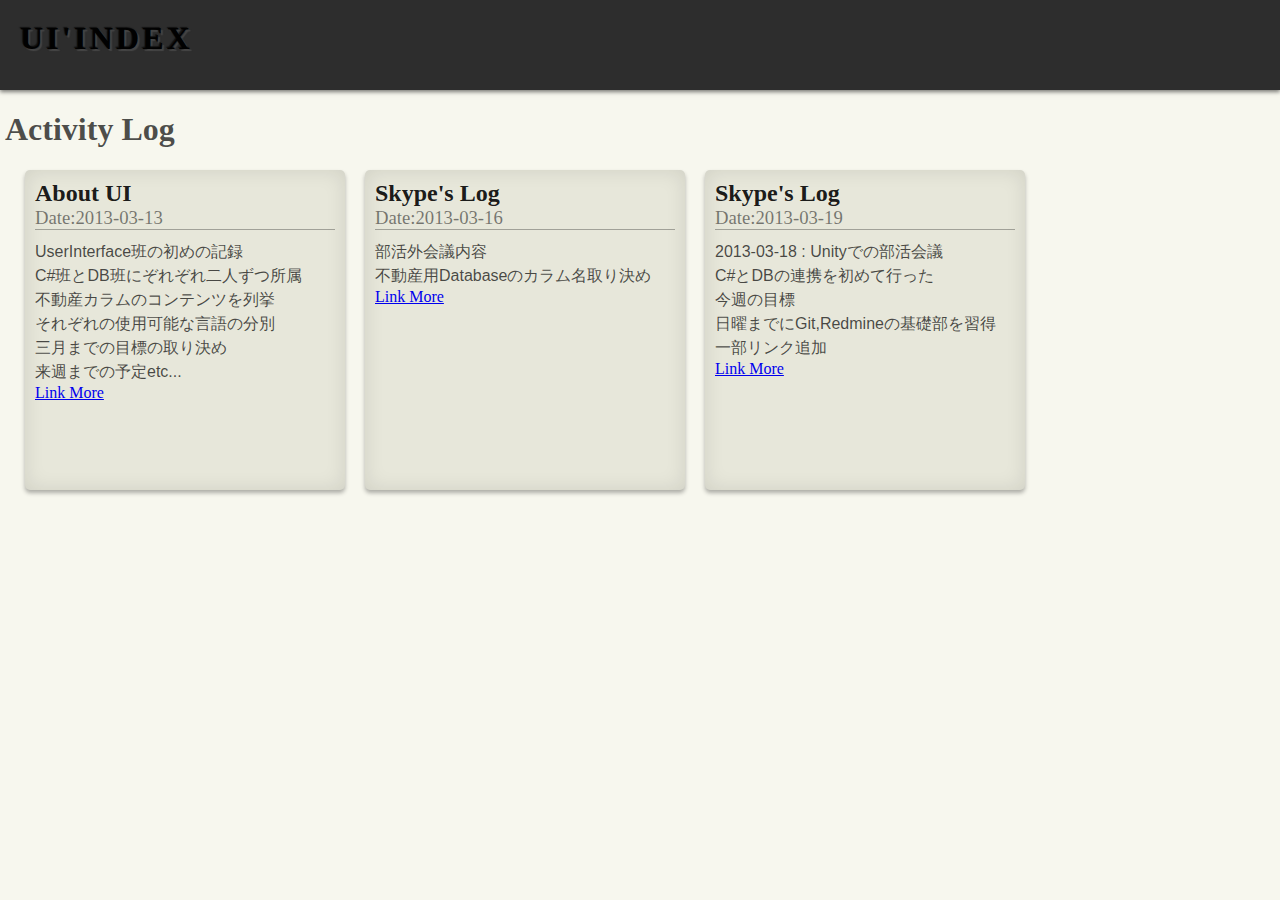
<file: index.html>
<!DOCTYPE html>
<html lang="ja">
	<head>
		<meta charset="UTF-8">
		<title>UI'INDEX | TOP</title>
		<meta name="keywords" content="UI,index">
		<meta name="description" content="UIのindex、日付順にログを管理する">
		<meta name="author" content="uiteam">
		<style type="text/css">
		
			@font-face {
				font-family: 'Oswald';
				font-style: normal;
				font-weight: 400;
  				src:	local('Oswald Regular'),
  					local('Oswald-Regular'),
  					url(http://themes.googleusercontent.com/static/fonts/oswald/v7/-g5pDUSRgvxvOl5u-a_WHw.woff)
  					format('woff');
			}
			
			@font-face {
				font-family: 'Oswald';
				font-style: normal;
				font-weight: 700;
				src:	local('Oswald Bold'),
					local('Oswald-Bold'),
					url(http://themes.googleusercontent.com/static/fonts/oswald/v7/bH7276GfdCjMjApa_dkG6T8E0i7KZn-EPnyo3HZu7kw.woff)
					format('woff');
			}


			*::selection {
			
				background: rgba(255,150,0,0.5);
			
			}

			*::-moz-selection {
			
				background: rgba(255,150,0,0.5);
			
			}
		
			body {
			
				background: #F7F7EE;
				margin: 0;
				
			}
			
			header {
			
				background-color: #2D2D2D;
				background: -moz-linear-gradient(#454545,#191919);
				margin: 0;
				width: 100%;
				height: 90px;
				box-shadow: 0 2px 4px rgba(0,0,0,0.5);
			
			}
			
			h1 {
			
				color: rgba(0,0,0,0.7);
				font-family: serif;
				font-weight: bold;
								
			}
			
			
			
			.top {
			
				color: #010101;
				letter-spacing: .1em;
				padding: 20px;
				margin: 0;
				text-shadow:
					-1px -1px 1px #111,
					2px 2px 1px #464646;
			}
			
			.page {
			
				margin: 5px;
			
			}
			
			.box {
			
				background: #E7E7DA;
				border-radius: 5px;
				box-shadow: 0 3px 4px rgba(0,0,0,0.3) , 0 0 20px rgba(0,0,0,0.1) inset;
				font-family: Oswald;
				width: 300px;
				padding: 10px;
				height: 300px;
				margin: 0 0 20px 20px;
				float: left;
			
			}
			
			.box h2 , .box h3 {
				margin: 0;
			}
			
			.box h2 {
				color: rgba(0,0,0,0.9);
			}
			
			.box h3 {
				border-bottom: solid rgba(0,0,0,0.3) 1px;
				color: rgba(0,0,0,0.5);
				font-weight: 300;
				margin-bottom: 10px;
			}
			
			.box p {
			
				color: rgba(0,0,0,0.7);
				font-family: arial;
				margin: 0;
				line-height: 1.5;
			}
			
			.box ul li {
			
				color: rgba(0,0,0,0.8);
			
			}
			

			
		</style>
	</head>
	<body>
		<header>
			<h1 class="top">UI'INDEX</h1>
		</header>

		<div class="page">
			<section>
				<h1>Activity Log</h1>
					<div class="box">
						<h2>About UI</h2>
						<h3>Date:2013-03-13</h3>
						<article>
							<p>UserInterface班の初めの記録</p>
							<p>C#班とDB班にぞれぞれ二人ずつ所属</p>
							<p>不動産カラムのコンテンツを列挙</p>
							<p>それぞれの使用可能な言語の分別</p>
							<p>三月までの目標の取り決め</p>
							<p>来週までの予定etc...</p>
						</article>
						<a href="20130313.html">Link More</a>
					</div>
					<div class="box">
						<h2>Skype's Log</h2>
						<h3>Date:2013-03-16</h3>
						<article>
							<p>部活外会議内容</p>
							<p>不動産用Databaseのカラム名取り決め</p>
						</article>
						<a href="20130316.html">Link More</a>
					</div>
					<div class="box">
						<h2>Skype's Log</h2>
						<h3>Date:2013-03-19</h3>
						<article>
							<p>2013-03-18 : Unityでの部活会議</p>
							<p>C#とDBの連携を初めて行った</p>
							<p>今週の目標</p>
							<p>日曜までにGit,Redmineの基礎部を習得</p>
							<p>一部リンク追加</p>
						</article>
						<a href="20130319.html">Link More</a>
					</div>
					
			</section>
		</div>
	</body>
</html>
</file>
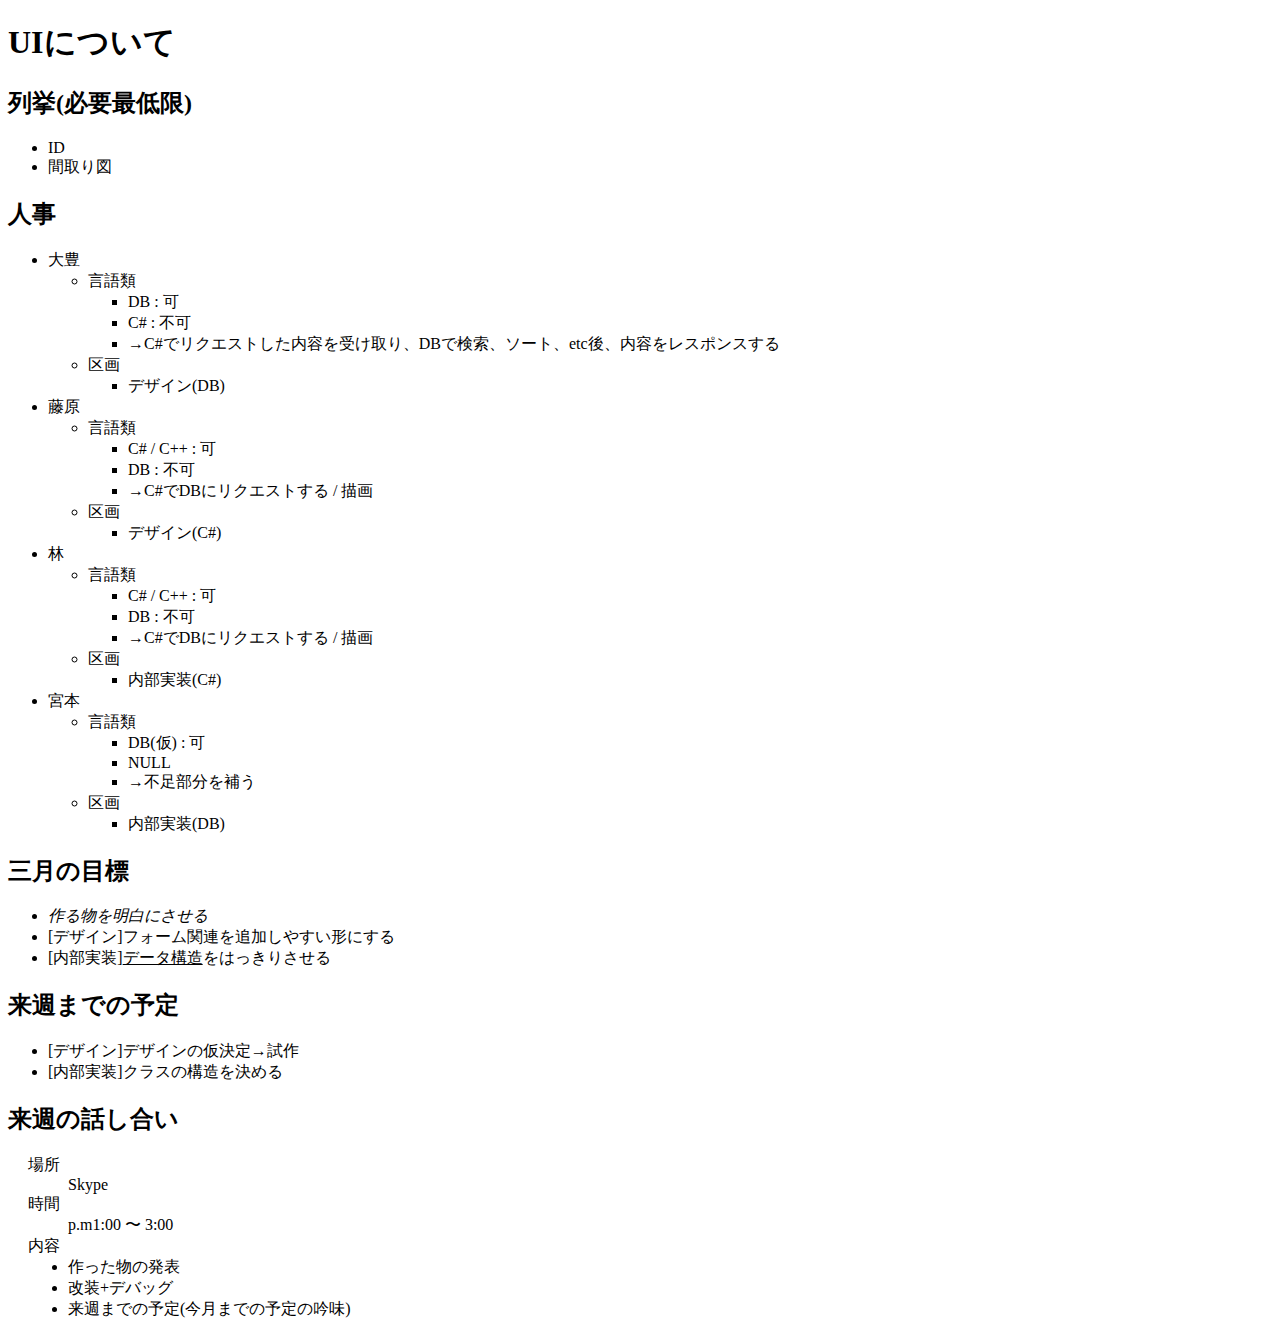
<file: 20130313.html>
<!DOCTYPE html>
<html lang="ja">
	<head>
		<meta charset="utf-8">
		<title>UI備忘録</title>
		<link rel="stylesheet" href="./css/list.css">
		<link rel="stylesheet" href="./css/main.css">
		<script>
			document.addEventListener("DOMContentLoaded",function(){
				document.getElementById("num1").addEventListener("click",function(){
					this.style.display = "none";
				},true);
			},true);
		</script>
	</head>
	<body>
		<h1>UIについて</h1>
		
		<h2>列挙(必要最低限)</h2>
		<ul>
			<li>ID</li>
			<li>間取り図</li>
		</ul>
		
		<h2>人事</h2>
		<ul>
			<li><a>大豊</a>
				<ul>
					<li><a>言語類</a>
						<ul>
							<li><a>DB : 可</a></li>
							<li><a>C# : 不可</a></li>
							<li><a>→C#でリクエストした内容を受け取り、DBで検索、ソート、etc後、内容をレスポンスする</a></li>
						</ul>
					</li>
					
					<li><a>区画</a>
						<ul>
							<li><a>デザイン(DB)</a></li>
						</ul>
					</li>
				</ul>
			</li>
			
			<li><a>藤原</a>
				<ul>
					<li><a>言語類</a>
						<ul>
							<li><a>C# / C++ : 可</a></li>
							<li><a>DB : 不可</a></li>
							<li><a>→C#でDBにリクエストする / 描画</a></li>
						</ul>
					<li><a>区画</a>
						<ul>
							<li><a>デザイン(C#)</a></li>
						</ul>
					</li>
				</ul>
			</li>
					
			<li><a>林</a>
				<ul>
					<li><a>言語類</a>
						<ul>
							<li><a>C# / C++ : 可</a></li>
							<li><a>DB : 不可</a></li>
							<li><a>→C#でDBにリクエストする / 描画</a></li>
						</ul>
					</li>
					<li><a>区画</a>
						<ul>
							<li><a>内部実装(C#)</a></li>
						</ul>
					</li>
				</ul>
			</li>
			
			<li><a>宮本</a>
				<ul>
					<li><a>言語類</a>
						<ul>
							<li><a>DB(仮) : 可</a></li>
							<li><a>NULL</a></li>
							<li><a>→不足部分を補う</a></li>
						</ul>
					</li>
					<li><a>区画</a>
						<ul>
							<li><a>内部実装(DB)</a></li>
						</ul>
					</li>
				</ul>
			</li>	
		</ul>
		
		<h2>三月の目標</h2>
		<ul>
			<li><em>作る物を明白にさせる</em></li>
			<li>[デザイン]フォーム関連を追加しやすい形にする</li>
			<li>[内部実装]<u>データ構造</u>をはっきりさせる</li>
		</ul>
		
		<h2>来週までの予定</h2>
		<ul>
			<li>[デザイン]デザインの仮決定→試作</li>
			<li>[内部実装]クラスの構造を決める</li>
		</ul>
		
		<h2>来週の話し合い</h2>
		<dl>
			<dt>場所</dt>
			<dd>Skype</dd>
			<dt>時間</dt>
			<dd>p.m1:00 〜 3:00</dd>
			<dt>内容</dt>
			<dd>
				<li>作った物の発表</li>
				<li>改装+デバッグ</li>
				<li>来週までの予定(今月までの予定の吟味)</li>
			</dd>
		<dl>
			
	</body>
</html>
</file>
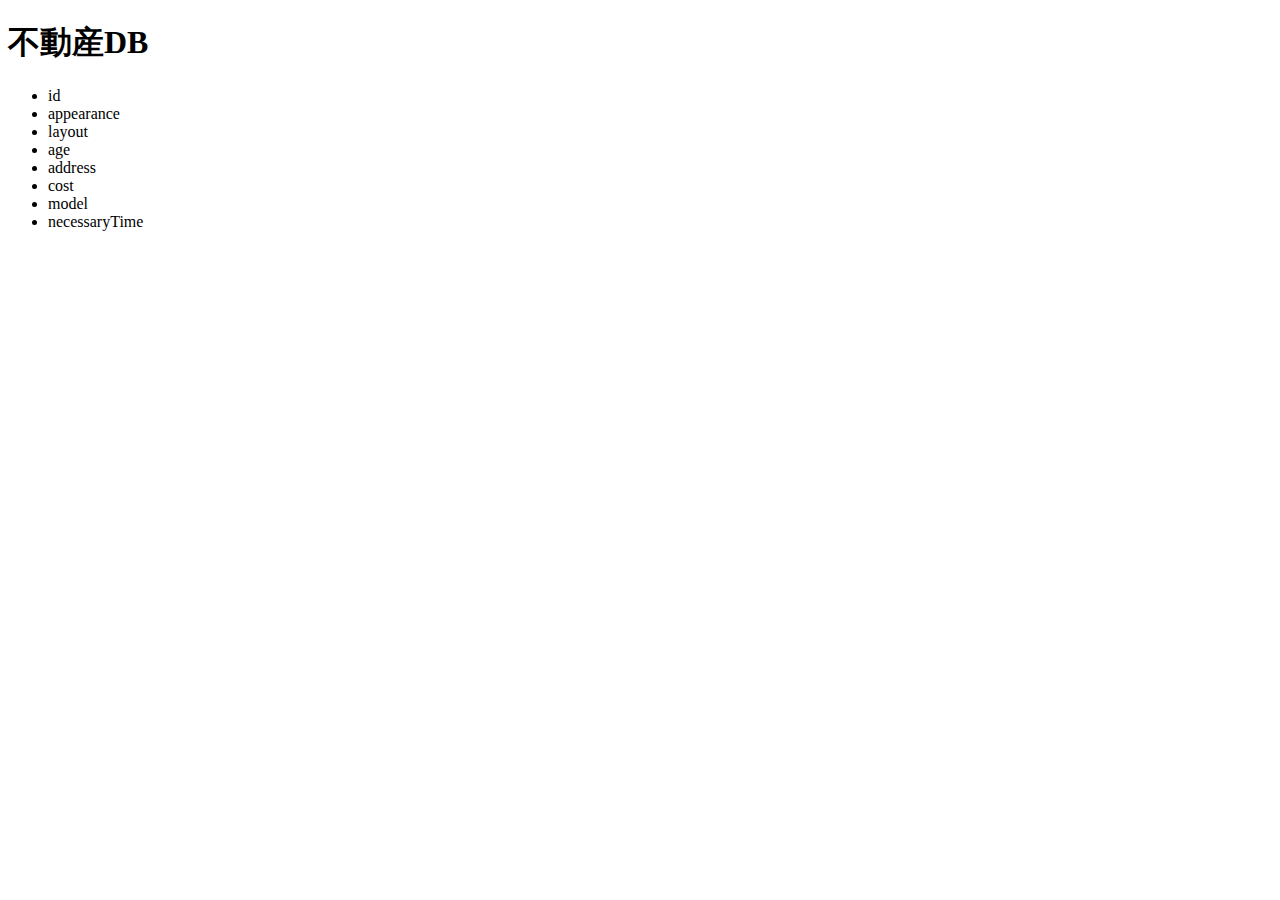
<file: 20130316.html>
<!DOCTYPE html>
<html lang="ja">
	<head>
		<meta charset="utf-8">
		<title>Skype's Log</title>
	</head>
	<body>
		<h1>不動産DB</h1>
		<ul>
			<li>id</li>
			<li>appearance</li>
			<li>layout</li>
			<li>age</li>
			<li>address</li>
			<li>cost</li>
			<li>model</li>
			<li>necessaryTime</li>
		</ul>
	</body>
</html>
</file>
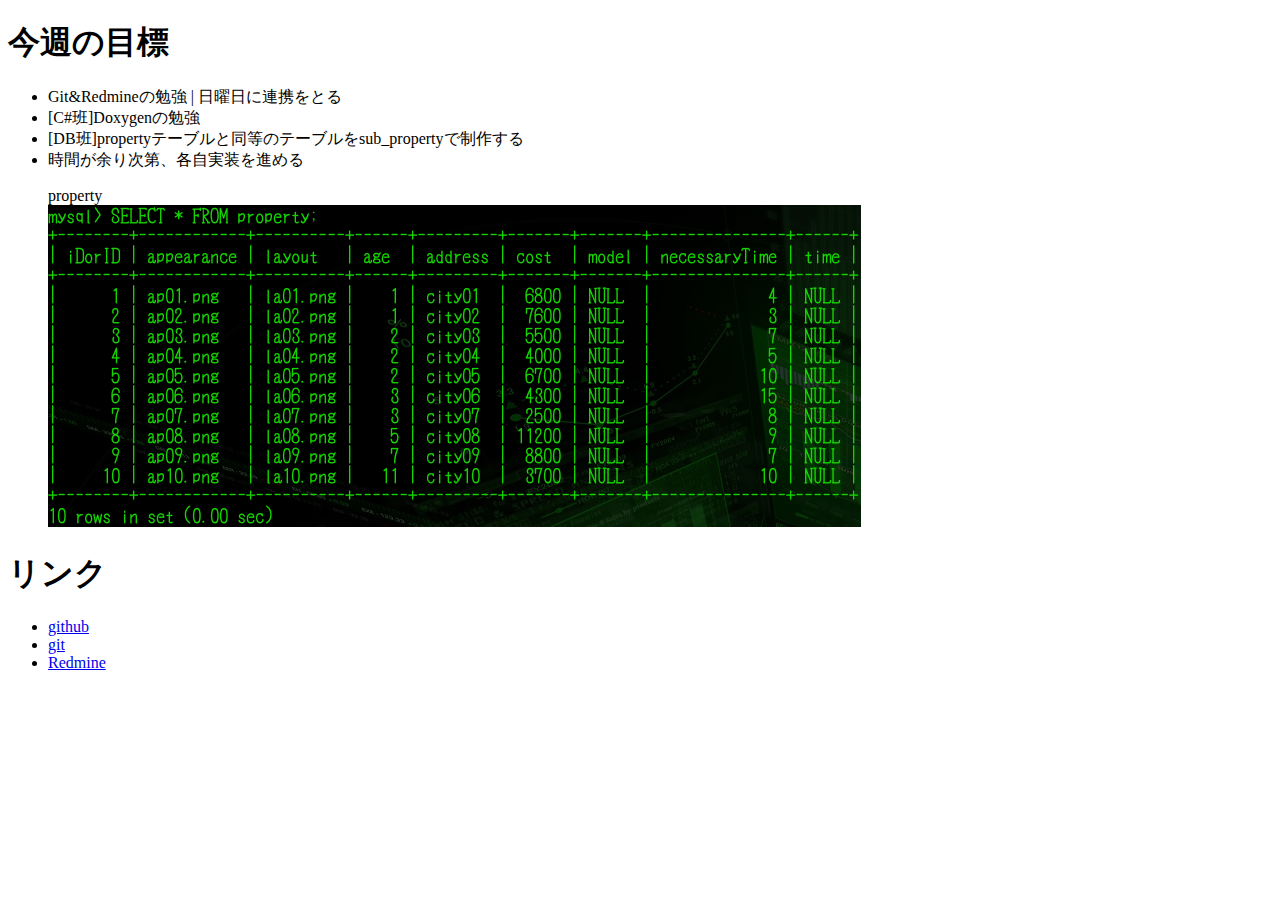
<file: 20130319.html>
<!DOCTYPE html>
<html lang="ja">
	<head>
		<meta charset="utf-8">
		<title>Skype's Log</title>
		<style type="text/css">
			header {
			
				background: #222;
			
			}
		</style>
	</head>
	<body>
		<header>
			
		</header>
		
		<h1>今週の目標</h1>
		<ul>
			<li>Git&amp;Redmineの勉強 | 日曜日に連携をとる</li>
			<li>[C#班]Doxygenの勉強</li>
			<li>[DB班]propertyテーブルと同等のテーブルをsub_propertyで制作する</li>
			<li>時間が余り次第、各自実装を進める</li>
		</ul>
		
		<figure>
			<figcaption>property</figcaption>
			<img src="./img/db/db_01.png" alt="db">
		</figure>
		
		<h1>リンク</h1>
		<nav>
			<ul>
				<li><a href="https://github.com/" alt="github">github</li>
				<li><a href="http://git-scm.com/" alt="git">git</li>
				<li><a href="http://redmine.jp/">Redmine</li>
			</ul>
		</nav>
	</body>
</html>
</file>
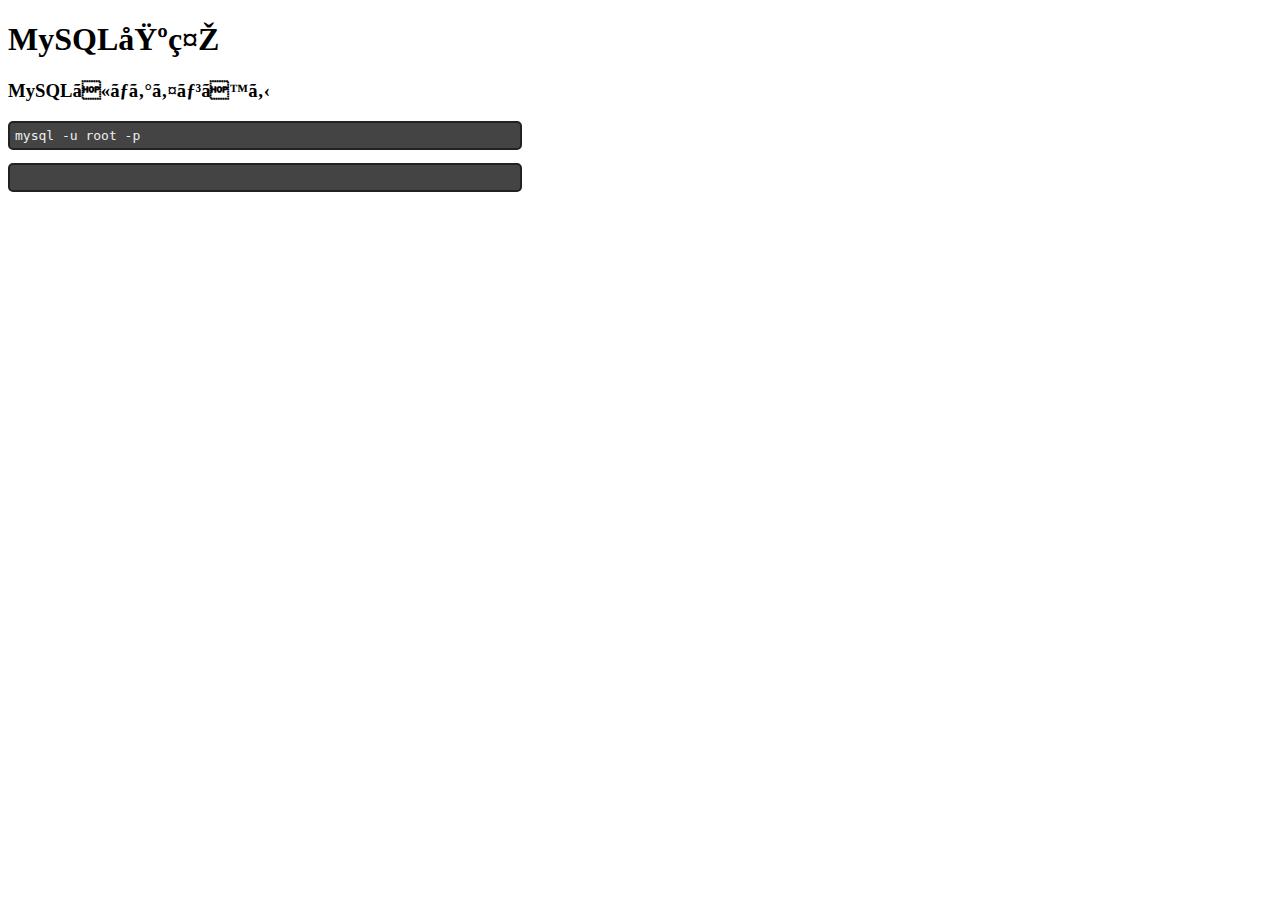
<file: db/help.html>
<!DOCTYPE html>
<html lang="ja">
	<head>
		<meta charset="urf-8">
		<title>MySQL概要</title>
		<style type="text/css">
			pre {
				background: #444;
				border: solid #222 2px;
				border-radius: 5px;
				color: #EEE;
				padding: 5px;
				width: 500px;
			}
		</style>
	</head>
	<body>
		<h1>MySQL基礎</h1>
		<h3>MySQLにログインする</h3>
<pre>
mysql -u root -p
</pre>
<pre>

</pre>
	</body>
</html>
</file>
<file: css/main.css>
dl {

	margin-left: 20px;

}
</file>
<file: css/list.css>
@charset utf-8;

/* list css*/

ol{
margin-left: 40px;
				width: 500px;
	counter-reset: li;
	list-style: none;
	*list-style: decimal;
	font: 15px 'trebuchet MS', 'lucida sans';
	padding: 0;
	margin-bottom: 4em;
	text-shadow: 0 1px 0 rgba(255,255,255,.5);
}

ol ol{
	margin: 0 0 0 2em;
}

.rounded-list a{
	position: relative;
	display: block;
	padding: .4em .4em .4em 2em;
	*padding: .4em;
	margin: .5em 0;
	background: #ddd;
	color: #444;
	text-decoration: none;
	border-radius: .3em;
	transition: all .3s ease-out;	
}

.rounded-list a:hover{
	background: #eee;
}

.rounded-list a:hover:before{
    transform: rotate(360deg);	
}

.rounded-list a:before{
	content: counter(li);
	counter-increment: li;
	position: absolute;	
	left: -1.3em;
	top: 50%;
	margin-top: -1.3em;
	background: #87ceeb;
	height: 2em;
	width: 2em;
	line-height: 2em;
	border: .3em solid #fff;
	text-align: center;
	font-weight: bold;
	border-radius: 2em;
	transition: all .3s ease-out;
}
</file>
